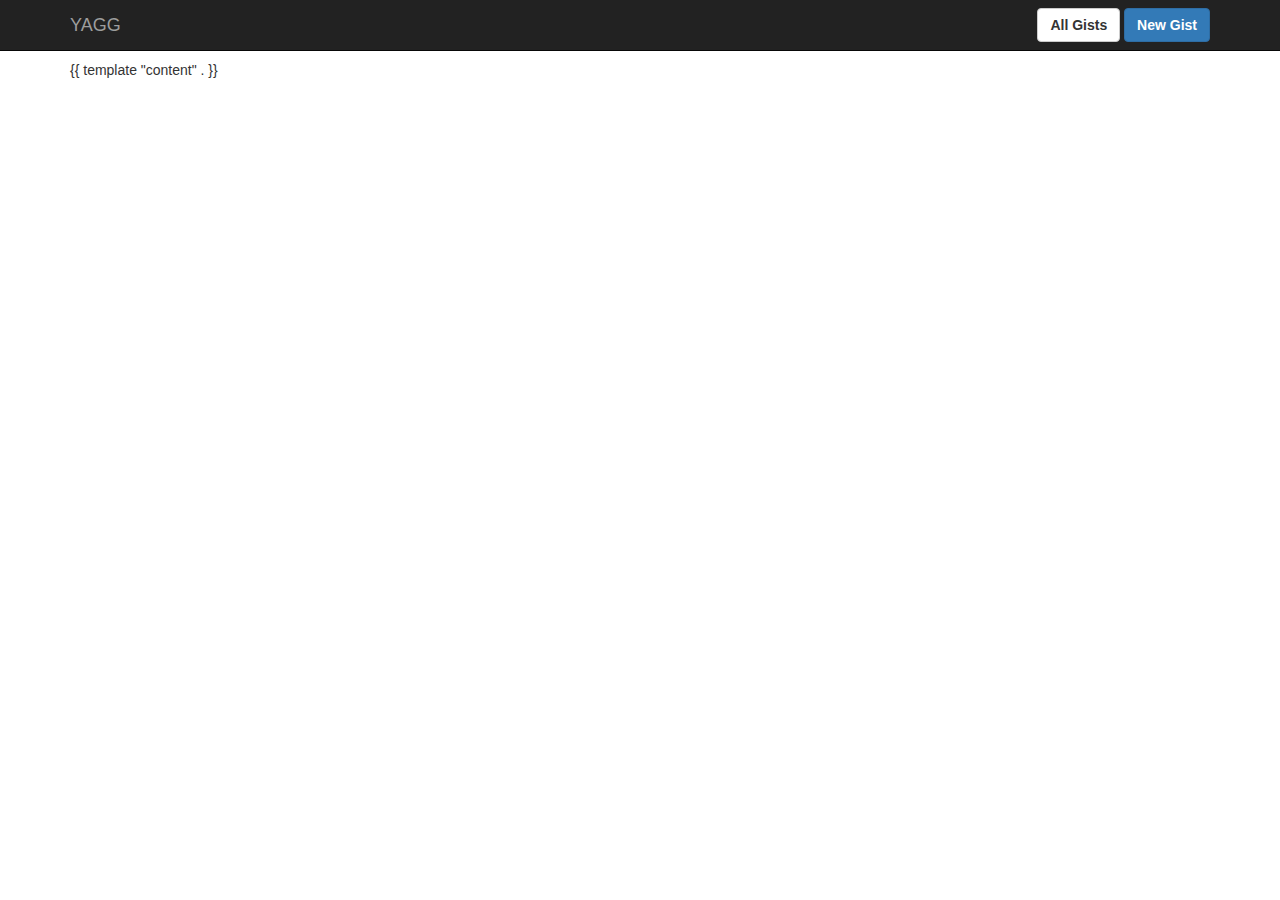
<file: view/shared.html>
<html lang="en">
  <head>
    <meta charset="utf-8">
    <meta http-equiv="X-UA-Compatible" content="IE=edge">
    <meta name="viewport" content="width=device-width, initial-scale=1">
    <title>YAGG</title>
    <link rel="stylesheet" href="/assets/bootstrap.min.css">
    <link rel="stylesheet" href="/assets/codemirror.css">
    <link rel="stylesheet" href="/assets/github.min.css">
    <link rel="stylesheet" type="text/css" href="/assets/diff2html.min.css">
    <link rel="stylesheet" type="text/css" href="/assets/mystyle.css">
    <script src="/javascripts/highlight.min.js"></script>
    <script src="/javascripts/scala.min.js"></script>
    <script type="text/javascript" src="/javascripts/codemirror.js"></script>
    <script type="text/javascript" src="/javascripts/diff2html.min.js"></script>
  </head>

  <body>
    <nav class="navbar navbar-inverse navbar-fixed-top">
      <div class="container">
        <div class="navbar-header">
          <button type="button" class="navbar-toggle collapsed" data-toggle="collapse" data-target="#navbar" aria-expanded="false" aria-controls="navbar">
            <span class="sr-only">Toggle navigation</span>
            <span class="icon-bar"></span>
            <span class="icon-bar"></span>
            <span class="icon-bar"></span>
          </button>
          <a class="navbar-brand" href="/">YAGG</a>
        </div>
        <div id="navbar" class="collapse navbar-collapse">
          <div class="navbar-form navbar-right">
            <a href="/list/" class="btn btn-default"><b>All Gists</b></a>
            <a href="/" class="btn btn-primary"><b>New Gist</b></a>
          </div>
        </div>
      </div>
    </nav>
    <div class="jumbotron">
      <div class="container">
  			{{ template "content" . }}
      </div>
    </div>
  </body>
</html>
</file>
<file: assets/codemirror.css>
/* BASICS */

.CodeMirror {
  /* Set height, width, borders, and global font properties here */
  font-family: monospace;
  height: 300px;
  color: black;
  display: block;
  width:100%;
  background-color:#fff;
  border:1px solid #ccc;
  border-radius:4px;
}

/* PADDING */

.CodeMirror-lines {
  padding: 4px 0; /* Vertical padding around content */
}
.CodeMirror pre {
  padding: 0 4px; /* Horizontal padding of content */
}

.CodeMirror-scrollbar-filler, .CodeMirror-gutter-filler {
  background-color: white; /* The little square between H and V scrollbars */
}

/* GUTTER */

.CodeMirror-gutters {
  border-right: 1px solid #ddd;
  background-color: #f7f7f7;
  white-space: nowrap;
}
.CodeMirror-linenumbers {}
.CodeMirror-linenumber {
  padding: 0 3px 0 5px;
  min-width: 20px;
  text-align: right;
  color: #999;
  white-space: nowrap;
}

.CodeMirror-guttermarker { color: black; }
.CodeMirror-guttermarker-subtle { color: #999; }

/* CURSOR */

.CodeMirror-cursor {
  border-left: 1px solid black;
  border-right: none;
  width: 0;
}
/* Shown when moving in bi-directional text */
.CodeMirror div.CodeMirror-secondarycursor {
  border-left: 1px solid silver;
}
.cm-fat-cursor .CodeMirror-cursor {
  width: auto;
  border: 0;
  background: #7e7;
}
.cm-fat-cursor div.CodeMirror-cursors {
  z-index: 1;
}

.cm-animate-fat-cursor {
  width: auto;
  border: 0;
  -webkit-animation: blink 1.06s steps(1) infinite;
  -moz-animation: blink 1.06s steps(1) infinite;
  animation: blink 1.06s steps(1) infinite;
  background-color: #7e7;
}
@-moz-keyframes blink {
  0% {}
  50% { background-color: transparent; }
  100% {}
}
@-webkit-keyframes blink {
  0% {}
  50% { background-color: transparent; }
  100% {}
}
@keyframes blink {
  0% {}
  50% { background-color: transparent; }
  100% {}
}

/* Can style cursor different in overwrite (non-insert) mode */
.CodeMirror-overwrite .CodeMirror-cursor {}

.cm-tab { display: inline-block; text-decoration: inherit; }

.CodeMirror-ruler {
  border-left: 1px solid #ccc;
  position: absolute;
}

/* DEFAULT THEME */

.cm-s-default .cm-header {color: blue;}
.cm-s-default .cm-quote {color: #090;}
.cm-negative {color: #d44;}
.cm-positive {color: #292;}
.cm-header, .cm-strong {font-weight: bold;}
.cm-em {font-style: italic;}
.cm-link {text-decoration: underline;}
.cm-strikethrough {text-decoration: line-through;}

.cm-s-default .cm-keyword {color: #708;}
.cm-s-default .cm-atom {color: #219;}
.cm-s-default .cm-number {color: #164;}
.cm-s-default .cm-def {color: #00f;}
.cm-s-default .cm-variable,
.cm-s-default .cm-punctuation,
.cm-s-default .cm-property,
.cm-s-default .cm-operator {}
.cm-s-default .cm-variable-2 {color: #05a;}
.cm-s-default .cm-variable-3 {color: #085;}
.cm-s-default .cm-comment {color: #a50;}
.cm-s-default .cm-string {color: #a11;}
.cm-s-default .cm-string-2 {color: #f50;}
.cm-s-default .cm-meta {color: #555;}
.cm-s-default .cm-qualifier {color: #555;}
.cm-s-default .cm-builtin {color: #30a;}
.cm-s-default .cm-bracket {color: #997;}
.cm-s-default .cm-tag {color: #170;}
.cm-s-default .cm-attribute {color: #00c;}
.cm-s-default .cm-hr {color: #999;}
.cm-s-default .cm-link {color: #00c;}

.cm-s-default .cm-error {color: #f00;}
.cm-invalidchar {color: #f00;}

.CodeMirror-composing { border-bottom: 2px solid; }

/* Default styles for common addons */

div.CodeMirror span.CodeMirror-matchingbracket {color: #0f0;}
div.CodeMirror span.CodeMirror-nonmatchingbracket {color: #f22;}
.CodeMirror-matchingtag { background: rgba(255, 150, 0, .3); }
.CodeMirror-activeline-background {background: #e8f2ff;}

/* STOP */

/* The rest of this file contains styles related to the mechanics of
   the editor. You probably shouldn't touch them. */

.CodeMirror {
  position: relative;
  overflow: hidden;
  background: white;
}

.CodeMirror-scroll {
  overflow: scroll !important; /* Things will break if this is overridden */
  /* 30px is the magic margin used to hide the element's real scrollbars */
  /* See overflow: hidden in .CodeMirror */
  margin-bottom: -30px; margin-right: -30px;
  padding-bottom: 30px;
  height: 100%;
  outline: none; /* Prevent dragging from highlighting the element */
  position: relative;
}
.CodeMirror-sizer {
  position: relative;
  border-right: 30px solid transparent;
}

/* The fake, visible scrollbars. Used to force redraw during scrolling
   before actual scrolling happens, thus preventing shaking and
   flickering artifacts. */
.CodeMirror-vscrollbar, .CodeMirror-hscrollbar, .CodeMirror-scrollbar-filler, .CodeMirror-gutter-filler {
  position: absolute;
  z-index: 6;
  display: none;
}
.CodeMirror-vscrollbar {
  right: 0; top: 0;
  overflow-x: hidden;
  overflow-y: scroll;
}
.CodeMirror-hscrollbar {
  bottom: 0; left: 0;
  overflow-y: hidden;
  overflow-x: scroll;
}
.CodeMirror-scrollbar-filler {
  right: 0; bottom: 0;
}
.CodeMirror-gutter-filler {
  left: 0; bottom: 0;
}

.CodeMirror-gutters {
  position: absolute; left: 0; top: 0;
  z-index: 3;
}
.CodeMirror-gutter {
  white-space: normal;
  height: 100%;
  display: inline-block;
  margin-bottom: -30px;
  /* Hack to make IE7 behave */
  *zoom:1;
  *display:inline;
}
.CodeMirror-gutter-wrapper {
  position: absolute;
  z-index: 4;
  background: none !important;
  border: none !important;
}
.CodeMirror-gutter-background {
  position: absolute;
  top: 0; bottom: 0;
  z-index: 4;
}
.CodeMirror-gutter-elt {
  position: absolute;
  cursor: default;
  z-index: 4;
}
.CodeMirror-gutter-wrapper {
  -webkit-user-select: none;
  -moz-user-select: none;
  user-select: none;
}

.CodeMirror-lines {
  cursor: text;
  min-height: 1px; /* prevents collapsing before first draw */
}
.CodeMirror pre {
  /* Reset some styles that the rest of the page might have set */
  -moz-border-radius: 0; -webkit-border-radius: 0; border-radius: 0;
  border-width: 0;
  background: transparent;
  font-family: inherit;
  font-size: inherit;
  margin: 0;
  white-space: pre;
  word-wrap: normal;
  line-height: inherit;
  color: inherit;
  z-index: 2;
  position: relative;
  overflow: visible;
  -webkit-tap-highlight-color: transparent;
}
.CodeMirror-wrap pre {
  word-wrap: break-word;
  white-space: pre-wrap;
  word-break: normal;
}

.CodeMirror-linebackground {
  position: absolute;
  left: 0; right: 0; top: 0; bottom: 0;
  z-index: 0;
}

.CodeMirror-linewidget {
  position: relative;
  z-index: 2;
  overflow: auto;
}

.CodeMirror-widget {}

.CodeMirror-code {
  outline: none;
}

/* Force content-box sizing for the elements where we expect it */
.CodeMirror-scroll,
.CodeMirror-sizer,
.CodeMirror-gutter,
.CodeMirror-gutters,
.CodeMirror-linenumber {
  -moz-box-sizing: content-box;
  box-sizing: content-box;
}

.CodeMirror-measure {
  position: absolute;
  width: 100%;
  height: 0;
  overflow: hidden;
  visibility: hidden;
}

.CodeMirror-cursor { position: absolute; }
.CodeMirror-measure pre { position: static; }

div.CodeMirror-cursors {
  visibility: hidden;
  position: relative;
  z-index: 3;
}
div.CodeMirror-dragcursors {
  visibility: visible;
}

.CodeMirror-focused div.CodeMirror-cursors {
  visibility: visible;
}

.CodeMirror-selected { background: #d9d9d9; }
.CodeMirror-focused .CodeMirror-selected { background: #d7d4f0; }
.CodeMirror-crosshair { cursor: crosshair; }
.CodeMirror-line::selection, .CodeMirror-line > span::selection, .CodeMirror-line > span > span::selection { background: #d7d4f0; }
.CodeMirror-line::-moz-selection, .CodeMirror-line > span::-moz-selection, .CodeMirror-line > span > span::-moz-selection { background: #d7d4f0; }

.cm-searching {
  background: #ffa;
  background: rgba(255, 255, 0, .4);
}

/* IE7 hack to prevent it from returning funny offsetTops on the spans */
.CodeMirror span { *vertical-align: text-bottom; }

/* Used to force a border model for a node */
.cm-force-border { padding-right: .1px; }

@media print {
  /* Hide the cursor when printing */
  .CodeMirror div.CodeMirror-cursors {
    visibility: hidden;
  }
}

/* See issue #2901 */
.cm-tab-wrap-hack:after { content: ''; }

/* Help users use markselection to safely style text background */
span.CodeMirror-selectedtext { background: none; }
</file>
<file: assets/mystyle.css>
.jumbotron {
    padding-top: 60px;
    padding-bottom: 30px;
    margin-bottom: 30px;
    color: inherit;
    background-color: #FFFFFF;
}
</file>
<file: assets/github.min.css>
.hljs {
    display: block;
    overflow-x: auto;
    padding: 0.5em;
    color: #333;
    background: #f8f8f8;
    -webkit-text-size-adjust: none
}
.hljs-comment,
.diff .hljs-header {
    color: #998;
    font-style: italic
}
.hljs-keyword,
.css .rule .hljs-keyword,
.hljs-winutils,
.nginx .hljs-title,
.hljs-subst,
.hljs-request,
.hljs-status {
    color: #333;
    font-weight: bold
}
.hljs-number,
.hljs-hexcolor,
.ruby .hljs-constant {
    color: #008080
}
.hljs-string,
.hljs-tag .hljs-value,
.hljs-doctag,
.tex .hljs-formula {
    color: #d14
}
.hljs-title,
.hljs-id,
.scss .hljs-preprocessor {
    color: #900;
    font-weight: bold
}
.hljs-list .hljs-keyword,
.hljs-subst {
    font-weight: normal
}
.hljs-class .hljs-title,
.hljs-type,
.vhdl .hljs-literal,
.tex .hljs-command {
    color: #458;
    font-weight: bold
}
.hljs-tag,
.hljs-tag .hljs-title,
.hljs-rule .hljs-property,
.django .hljs-tag .hljs-keyword {
    color: #000080;
    font-weight: normal
}
.hljs-attribute,
.hljs-variable,
.lisp .hljs-body,
.hljs-name {
    color: #008080
}
.hljs-regexp {
    color: #009926
}
.hljs-symbol,
.ruby .hljs-symbol .hljs-string,
.lisp .hljs-keyword,
.clojure .hljs-keyword,
.scheme .hljs-keyword,
.tex .hljs-special,
.hljs-prompt {
    color: #990073
}
.hljs-built_in {
    color: #0086b3
}
.hljs-preprocessor,
.hljs-pragma,
.hljs-pi,
.hljs-doctype,
.hljs-shebang,
.hljs-cdata {
    color: #999;
    font-weight: bold
}
.hljs-deletion {
    background: #fdd
}
.hljs-addition {
    background: #dfd
}
.diff .hljs-change {
    background: #0086b3
}
.hljs-chunk {
    color: #aaa
}
</file>
<file: assets/diff2html.min.css>
.d2h-wrapper {
    display: block;
    margin: 0 auto;
    text-align: left;
    width: 100%
}
.d2h-file-wrapper {
    border: 1px solid #ddd;
    border-radius: 3px;
    margin-bottom: 1em
}
.d2h-file-header {
    padding: 5px 10px;
    border-bottom: 1px solid #d8d8d8;
    background-color: #f7f7f7;
    font: 13px Helvetica, arial, freesans, clean, sans-serif, "Segoe UI Emoji", "Segoe UI Symbol"
}
.d2h-file-stats {
    display: inline;
    font-size: 12px;
    text-align: center;
    max-width: 15%
}
.d2h-lines-added {
    text-align: right
}
.d2h-lines-added>* {
    background-color: #ceffce;
    border: 1px solid #b4e2b4;
    color: #399839;
    border-radius: 5px 0 0 5px;
    padding: 2px
}
.d2h-lines-deleted {
    text-align: left
}
.d2h-lines-deleted>* {
    background-color: #f7c8c8;
    border: 1px solid #e9aeae;
    color: #c33;
    border-radius: 0 5px 5px 0;
    padding: 2px
}
.d2h-file-name {
    display: inline;
    line-height: 33px;
    max-width: 80%;
    white-space: nowrap;
    text-overflow: ellipsis;
    overflow: hidden
}
.d2h-diff-table {
    border-collapse: collapse;
    font-family: Consolas, "Liberation Mono", Menlo, Courier, monospace;
    font-size: 12px;
    height: 18px;
    line-height: 18px;
    width: 100%
}
.d2h-files-diff {
    width: 100%
}
.d2h-file-diff {
    overflow-x: scroll;
    overflow-y: hidden
}
.d2h-file-side-diff {
    display: inline-block;
    overflow-x: scroll;
    overflow-y: hidden;
    width: 50%;
    margin-right: -4px
}
.d2h-code-line {
    display: block;
    white-space: pre;
    padding: 0 10px;
    height: 18px;
    line-height: 18px;
    margin-left: 80px;
    color: inherit;
    overflow-x: inherit;
    background: none
}
.d2h-code-side-line {
    display: block;
    white-space: pre;
    padding: 0 10px;
    height: 18px;
    line-height: 18px;
    margin-left: 50px;
    color: inherit;
    overflow-x: inherit;
    background: none
}
.d2h-code-line del,
.d2h-code-side-line del {
    display: inline-block;
    margin-top: -1px;
    text-decoration: none;
    background-color: #ffb6ba;
    border-radius: .2em
}
.d2h-code-line ins,
.d2h-code-side-line ins {
    display: inline-block;
    margin-top: -1px;
    text-decoration: none;
    background-color: #97f295;
    border-radius: .2em
}
.d2h-code-line-prefix {
    float: left;
    background: none;
    padding: 0
}
.d2h-code-line-ctn {
    background: none;
    padding: 0
}
.line-num1 {
    box-sizing: border-box;
    float: left;
    width: 32px;
    overflow: hidden;
    text-overflow: ellipsis;
    padding-left: 3px
}
.line-num2 {
    box-sizing: border-box;
    float: right;
    width: 32px;
    overflow: hidden;
    text-overflow: ellipsis;
    padding-left: 3px
}
.d2h-code-linenumber {
    box-sizing: border-box;
    position: absolute;
    width: 82px;
    height: 18px;
    padding-left: 2px;
    padding-right: 2px;
    line-height: 18px;
    background-color: #fff;
    color: rgba(0, 0, 0, 0.3);
    text-align: right;
    border: solid #eeeeee;
    border-width: 0 1px 0 1px;
    cursor: pointer
}
.d2h-code-side-linenumber {
    box-sizing: border-box;
    position: absolute;
    width: 52px;
    padding-left: 10px;
    padding-right: 10px;
    height: 18px;
    line-height: 18px;
    background-color: #fff;
    color: rgba(0, 0, 0, 0.3);
    text-align: right;
    border: solid #eeeeee;
    border-width: 0 1px 0 1px;
    cursor: pointer;
    overflow: hidden;
    text-overflow: ellipsis
}
.d2h-del {
    background-color: #fee8e9;
    border-color: #e9aeae
}
.d2h-ins {
    background-color: #dfd;
    border-color: #b4e2b4
}
.d2h-info {
    background-color: #f8fafd;
    color: rgba(0, 0, 0, 0.3);
    border-color: #d5e4f2
}
.d2h-file-list-wrapper {
    margin-bottom: 10px;
    padding: 0 10px
}
.d2h-file-list-wrapper a {
    text-decoration: none;
    color: #3572b0
}
.d2h-file-list-wrapper a:visited {
    color: #3572b0
}
.d2h-file-list-header {
    font-weight: bold;
    float: left
}
.d2h-file-list-line {
    text-align: left;
    font: 13px Helvetica, arial, freesans, clean, sans-serif, "Segoe UI Emoji", "Segoe UI Symbol"
}
.d2h-file-list-line .d2h-file-name {
    line-height: 21px
}
.d2h-file-list {
    display: none
}
.d2h-clear {
    display: block;
    clear: both
}
.d2h-del.d2h-change,
.d2h-ins.d2h-change {
    background-color: #ffc
}
ins.d2h-change,
del.d2h-change {
    background-color: #fad771
}
.d2h-file-diff .d2h-del.d2h-change {
    background-color: #fae1af
}
.d2h-file-diff .d2h-ins.d2h-change {
    background-color: #ded
}
.d2h-show {
    display: none;
    float: left
}
.d2h-hide {
    float: left
}
.d2h-hide:target+.d2h-show {
    display: inline
}
.d2h-hide:target {
    display: none
}
.d2h-hide:target~.d2h-file-list {
    display: block
}
</file>
